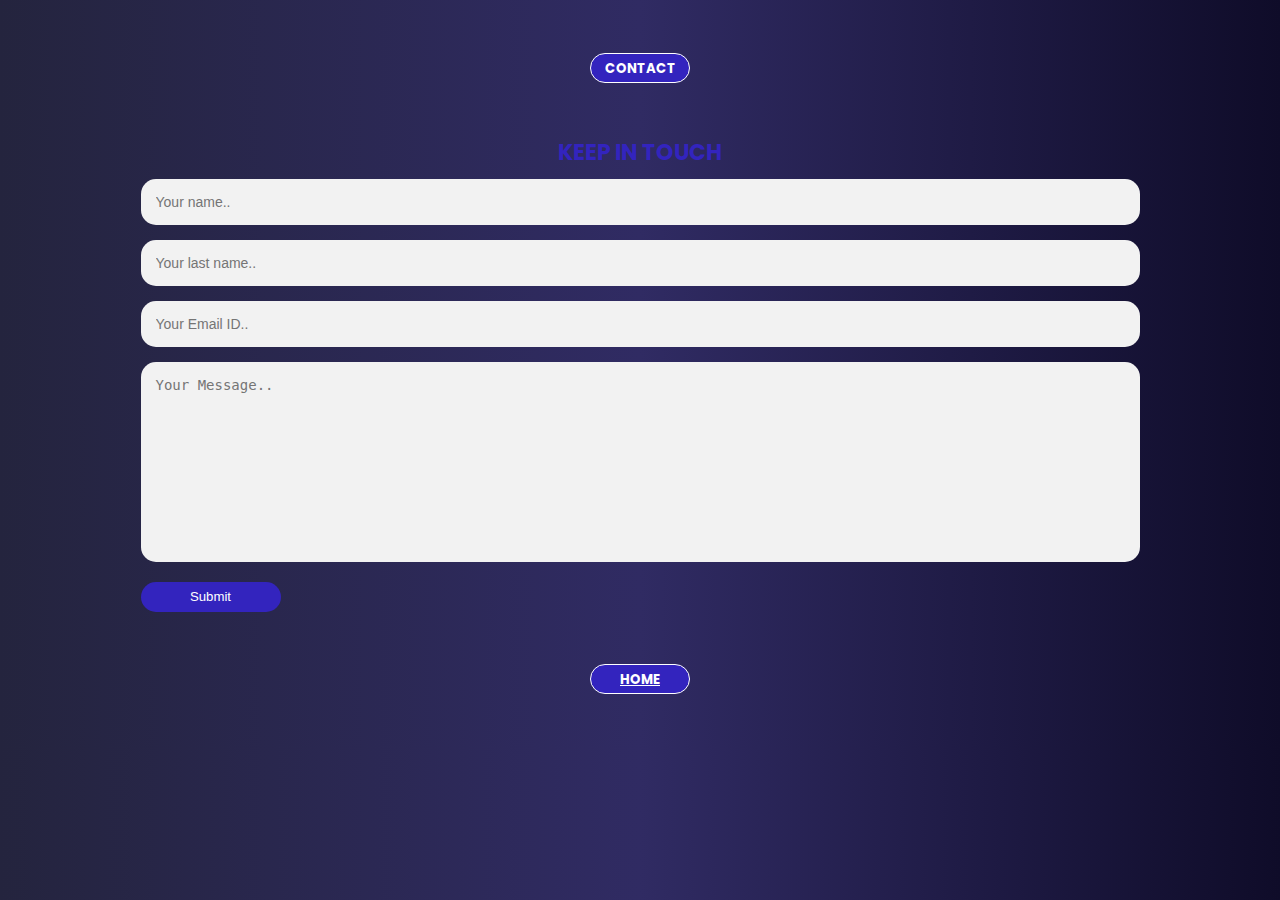
<file: contact.html>
<!DOCTYPE html>
<html lang="en">
<head>
    <meta charset="UTF-8">
    <meta http-equiv="X-UA-Compatible" content="IE=edge">
    <meta name="viewport" content="width=device-width, initial-scale=1.0">
    <link href="./contact.css" rel="stylesheet">
  <!-- <script src="https://code.jquery.com/jquery-3.6.0.min.js"></script> -->
    <title>Contact Form</title>
</head>
<style>
    body {
        width: 100vw;
  display: grid;
  place-items: center;
    }
</style>
<body>

    
      <div id="contact" class="formBtn">Contact</div>
      <div class="contactForm">
        <h1 style="margin-bottom: 10px;">Keep in touch</h1>
        <form id="contact-form" action="mailto:anwarfuad123456789@gmail.com" method="POST" enctype="text/plain">
    
          <input type="text" id="fname" name="firstname" placeholder="Your name.." required />

          <input type="text" id="lname" name="lastname" placeholder="Your last name.." required />

          <input type="text" id="email" name="email" placeholder="Your Email ID.." required />

          <textarea id="message" name="message" placeholder="Your Message.." style="height:200px"></textarea>
      
          <button class="formBtn" type="submit" id="submit-form">Submit</button>
      
        </form>
      </div>
        <a id="contact" class="formBtn" href="./index.html">Home</a>
    </div>
</body>
<script type="text/javascript">
    var $form = $('form#contact-form'),
    url = 'https://formspree.io/f/xyyqavvo'

$('#submit-form').on('click', function(e) {
  e.preventDefault();
  var jqxhr = $.ajax({
    url: url,
    method: "GET",
    dataType: "json",
    data: $form.serializeObject()
  }).success(
    // do something
  );
})
  </script>
</html>
</file>
<file: contact.css>
@import "https://fonts.googleapis.com/css?family=Poppins";
* {
  box-sizing: border-box;
}
body {
  margin: 0;
  padding: 0;
  background: #333;
  font-family: Poppins;
  text-transform: uppercase;
  font-size: 11px;
  background: #0f0c29; /* fallback for old browsers */
  background: -webkit-linear-gradient(
    to right,
    #24243e,
    #302b63,
    #0f0c29
  ); /* Chrome 10-25, Safari 5.1-6 */
  background: linear-gradient(
    to right,
    #24243e,
    #302b63,
    #0f0c29
  ); /* W3C, IE 10+/ Edge, Firefox 16+, Chrome 26+, Opera 12+, Safari 7+ */
}
h1 {
  margin: 0;
  text-align: center;
  color: #3324be;
}
#contact {
  margin: 4em auto;
  width: 100px;
  height: 30px;
  line-height: 30px;
  font-weight: 700;
  text-align: center;
  cursor: pointer;
  border: 1px solid white;
}

#contact:hover {
  background: #000000;
}
#contact:active {
  background: #444;
}

#contactForm {
  display: none;

  border: 6px solid 3324be;
  padding: 2em;
  width: 400px;
  text-align: center;
  background: #fff;
  position: fixed;
  top: 50%;
  left: 50%;
  transform: translate(-50%, -50%);
  -webkit-transform: translate(-50%, -50%);
  border-radius: 16px;
}

input,
textarea {
  outline: 0;
  background: #f2f2f2;
  width: 100%;
  border: 0;
  margin: 0 0 15px;
  padding: 15px;
  box-sizing: border-box;
  font-size: 14px;
  border-radius: 15px;
}
textarea {
  height: 80px;
  resize: none;
}

.formBtn {
  outline: 0;
  background: #3324be;
  width: 140px;
  height: 30px;
  border: 0;
  color: #ffffff;
  font-size: 1.2em;
  border-radius: 15px;
  -webkit-transition: all 0.3 ease;
  transition: all 0.3 ease;
  cursor: pointer;
}
</file>
